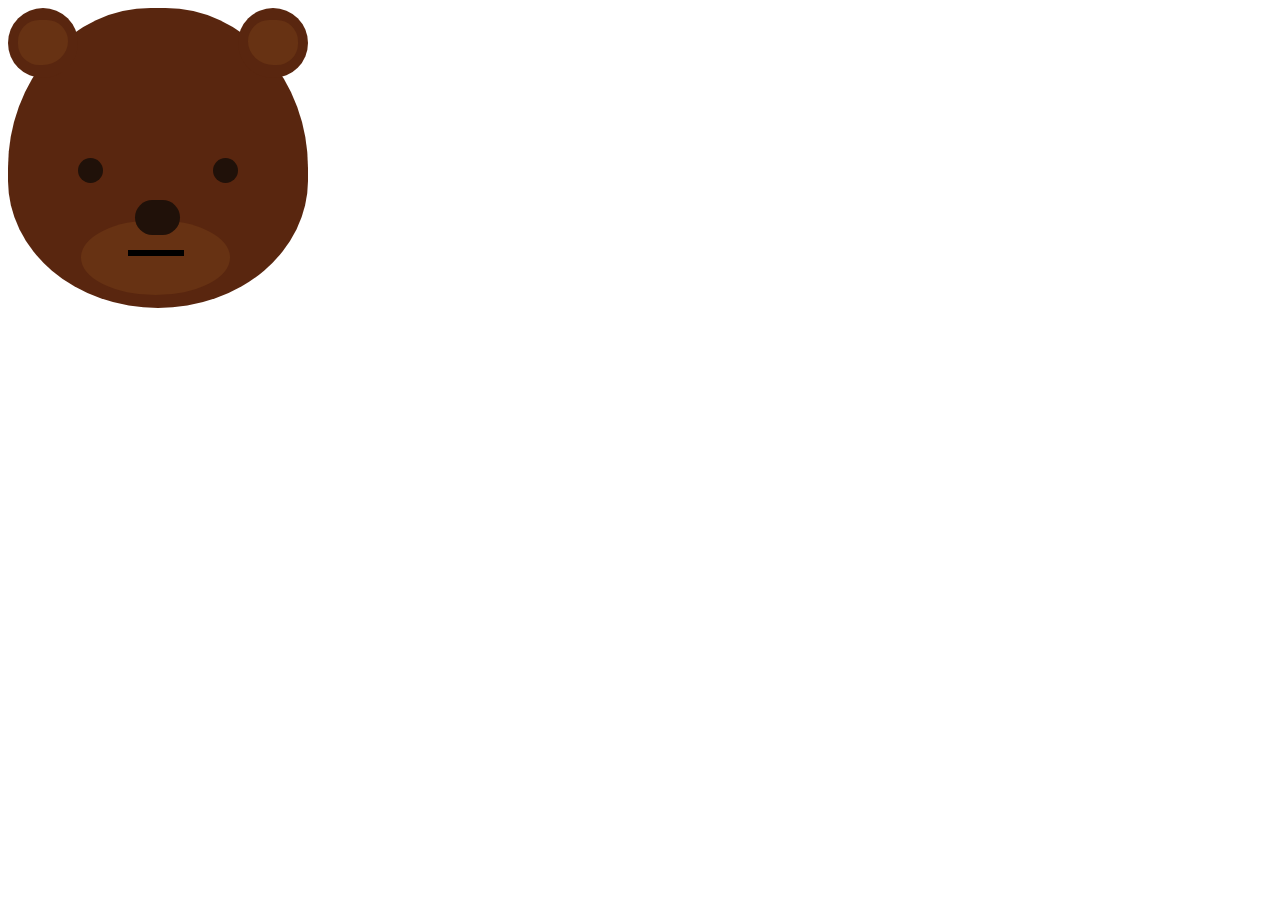
<file: baby-cub/index.html>
<!DOCTYPE html>
<html>
  <head>
    <meta charset="utf-8">
    <link rel="stylesheet" href="./styles/main.css">
    <title>baby cub</title>
  </head>
  <body>
    <div class="head">
      <div class="left-ear">
        <div class="left-inner-ear">
        </div>
      </div>
      <div class="right-ear">
        <div class="right-inner-ear">
        </div>
      </div>
      <div class="face">
      </div>
      <div class="left-eye">
      </div>
      <div class="right-eye">
      </div>
      <div class="mouth-area">
        <div class="mouth">
        </div>
      </div>
      <div class="nose">
      </div>
    </div>
  </body>
</html>
</file>
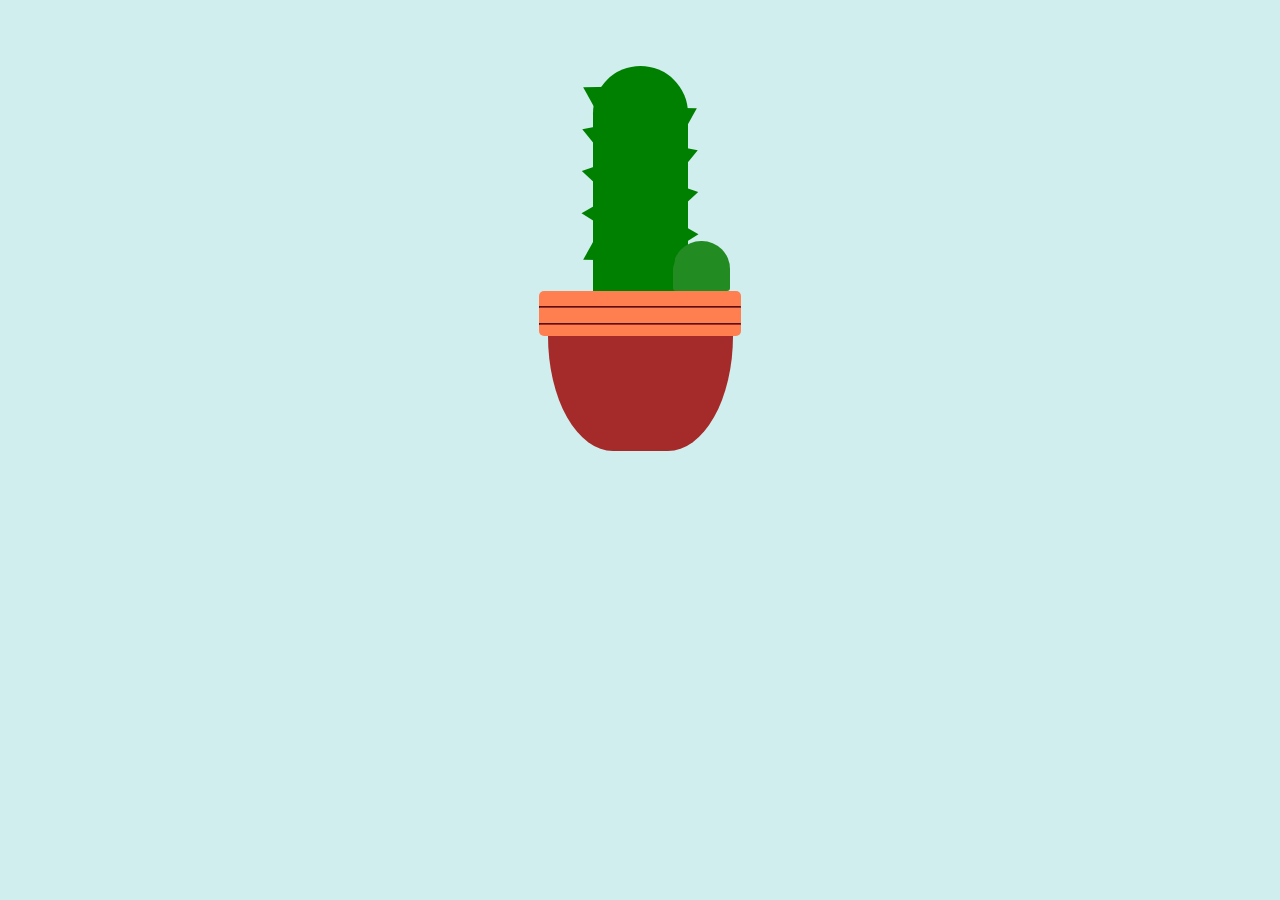
<file: cactus/index.html>
<!DOCTYPE html>
<html>
  <head>
    <meta charset="utf-8">
    <link rel="stylesheet" href="./styles/main.css">
    <title>Cactus</title>
  </head>
  <body>

    <article>


      <div class="body">


        <div class="thorns-a">

          <div class="thorn"
          style="transform: rotate(-60deg);"></div>

          <div class="thorn"
          style="transform: rotate(-70deg);"></div>

          <div class="thorn"
          style="transform: rotate(-78deg);"></div>

          <div class="thorn"
          style="transform: rotate(-89deg);"></div>

          <div class="thorn"
          style="transform: rotate(-120deg);"></div>
        </div>
        <div class="thorns-b">

          <div class="thorn-b"
          style="transform: rotate(60deg);"></div>

          <div class="thorn-b"
          style="transform: rotate(70deg);"></div>

          <div class="thorn-b"
          style="transform: rotate(78deg);"></div>

          <div class="thorn-b"
          style="transform: rotate(89deg);"></div>

          <div class="thorn-b"
          style="transform: rotate(120deg);"></div>
        </div>
        <div class="circle">
        </div>
      </div>

      <div class="small-loner-a">
      </div>
      <div class="small-loner-b">
      </div>

      <div class="small-loner-c">
      </div>
      <div class="small-loner-d">
      </div>

      <div class="pot-top">
        <hr></hr>
        <hr></hr>
      </div>

      <div class="pot">
      </div>

    </article>
  </body>
</html>
</file>
<file: baby-cub/styles/main.css>
@import url('face.css');
@import url('ears.css');
@import url('eyes.css');
@import url('nose.css');
@import url('mouth.css');

.head {
  width: 300px;
}
</file>
<file: cactus/styles/main.css>
@import url('pot.css');
@import url('body.css');
@import url('small-loner.css');
@import url('circle.css');


body {
  background-color: #D1EEEE;
}

article {
  align-items: center;
  display: flex;
  flex-direction: column;
  height: 500px;
  justify-content: center;
  margin: 0 auto;
  width: 100%;
}

hr {
  margin-top: 15px;
  border-color: brown;
}
</file>
